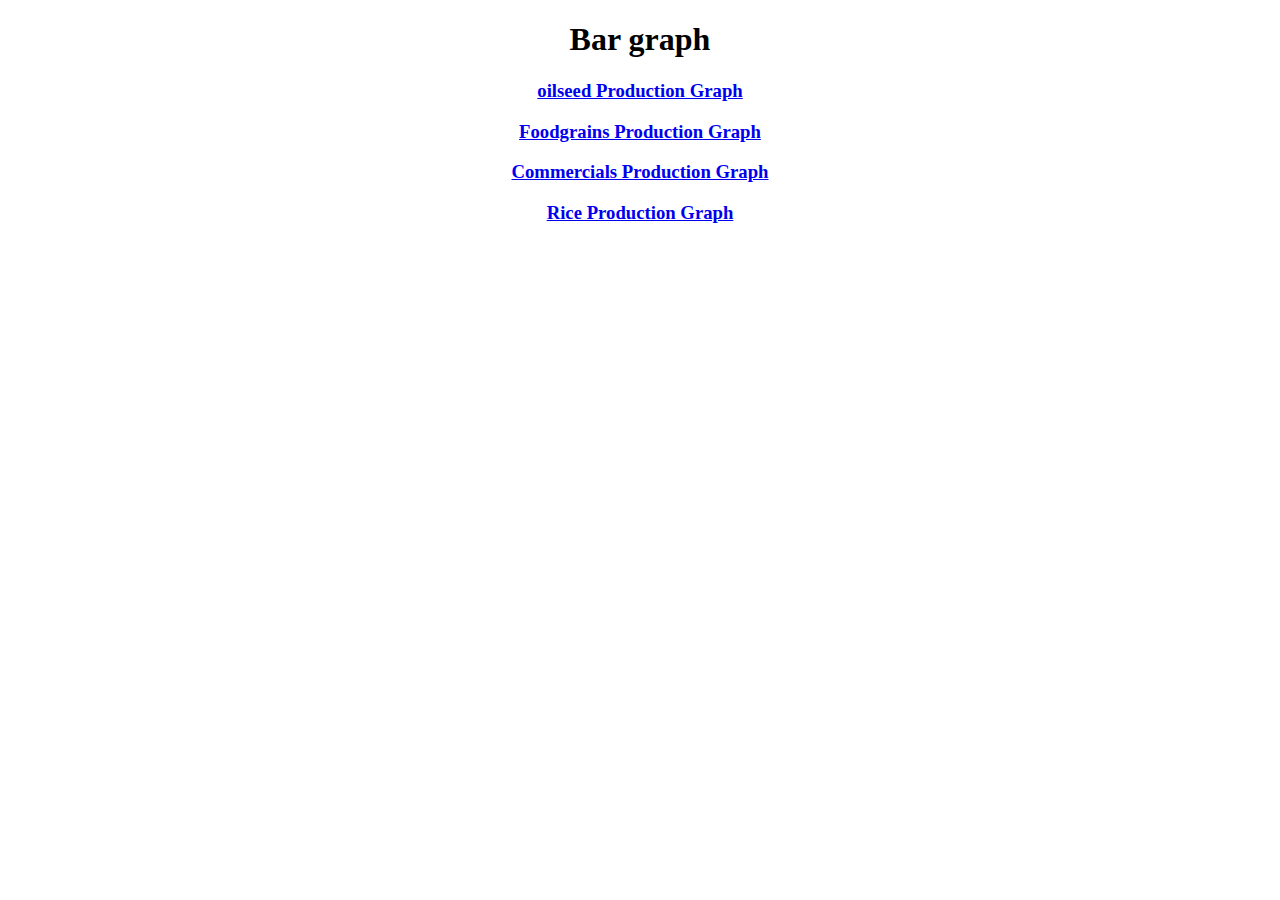
<file: index.html>
<!DOCTYPE html>
<html>
<head>
<meta charset="utf-8">
	<title>My graph</title>
	<link rel="stylesheet" type="text/css" href="stylesheet.css">
	<script src="d3.js" charset="utf-8"></script>
</head>
<body>
<h1 style="text-align:center">Bar graph</h1>

<div class="container_12" align="center">

<h3><a href="index1.html">oilseed Production Graph</a></h3>
<h3><a href="index2.html">Foodgrains Production Graph</a></h3>
<h3><a href="index3.html">Commercials Production Graph</a></h3>
<h3><a href="index4.html">Rice Production Graph</a></h3>
</div>

</body>
</html>
</file>
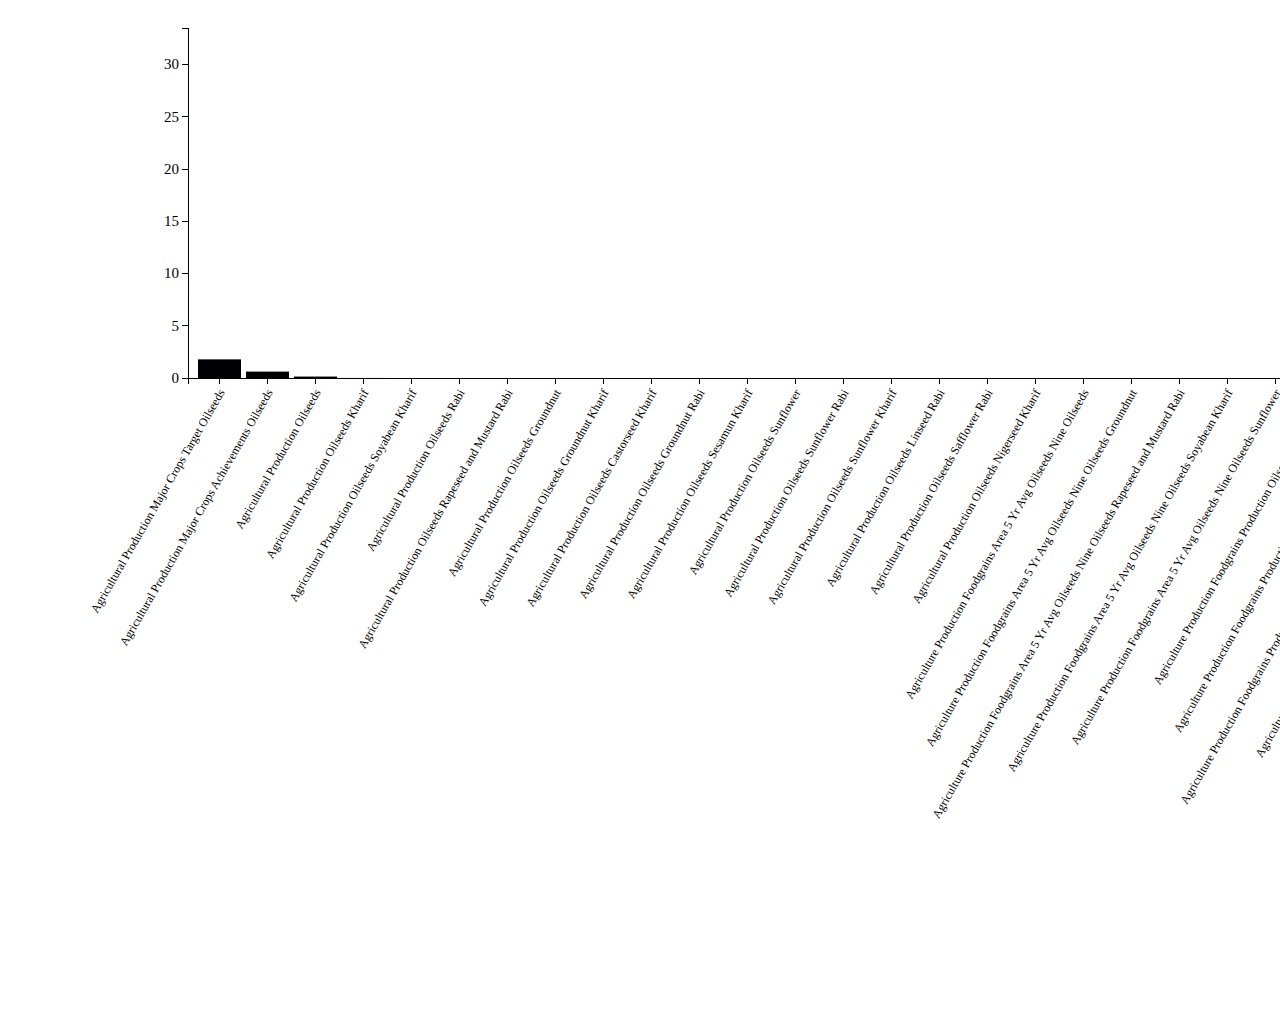
<file: index1.html>
<!DOCTYPE html>
<html>
<head>
<meta charset="utf-8">
	<title>My graph</title>
	<link rel="stylesheet" type="text/css" href="stylesheet.css">
	<script src="d3.js" charset="utf-8"></script>
</head>
<body>

<script type="text/javascript" src="script/oilseedbar.js"></script>

</body>
</html>
</file>
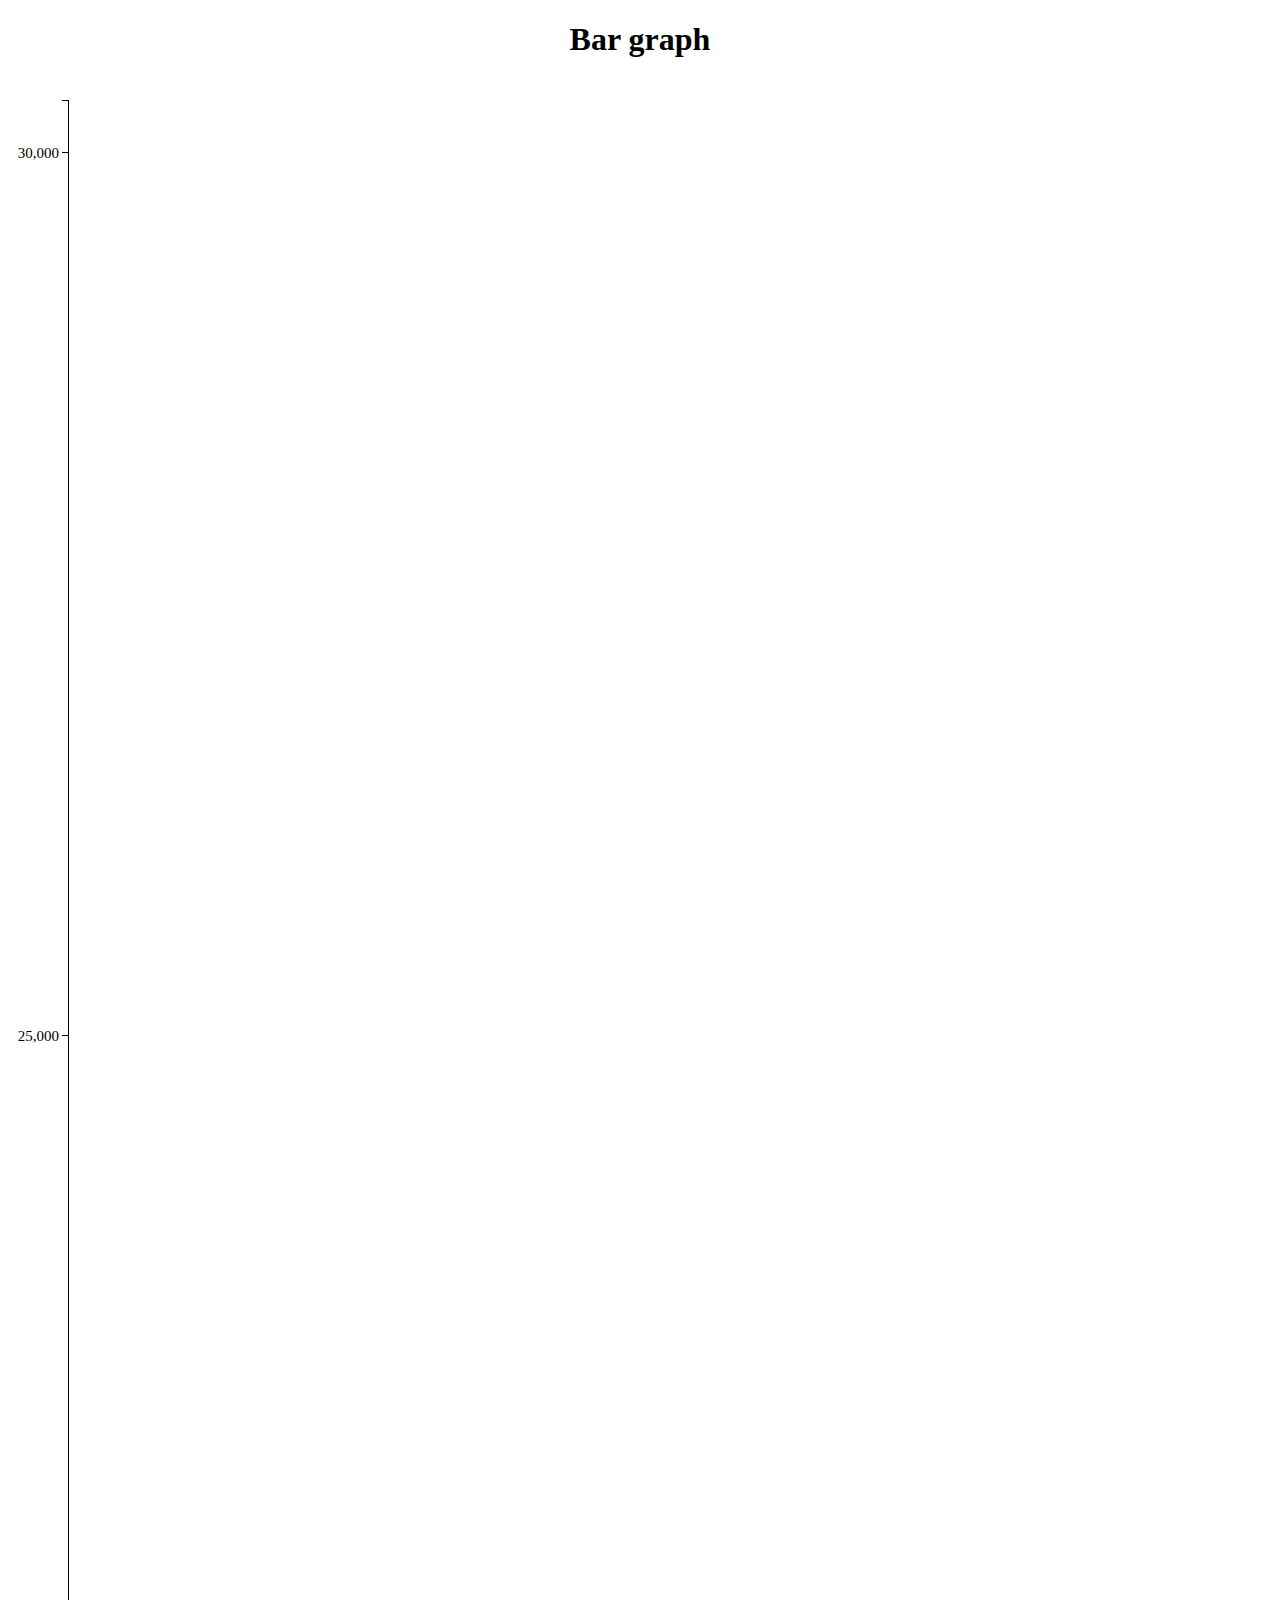
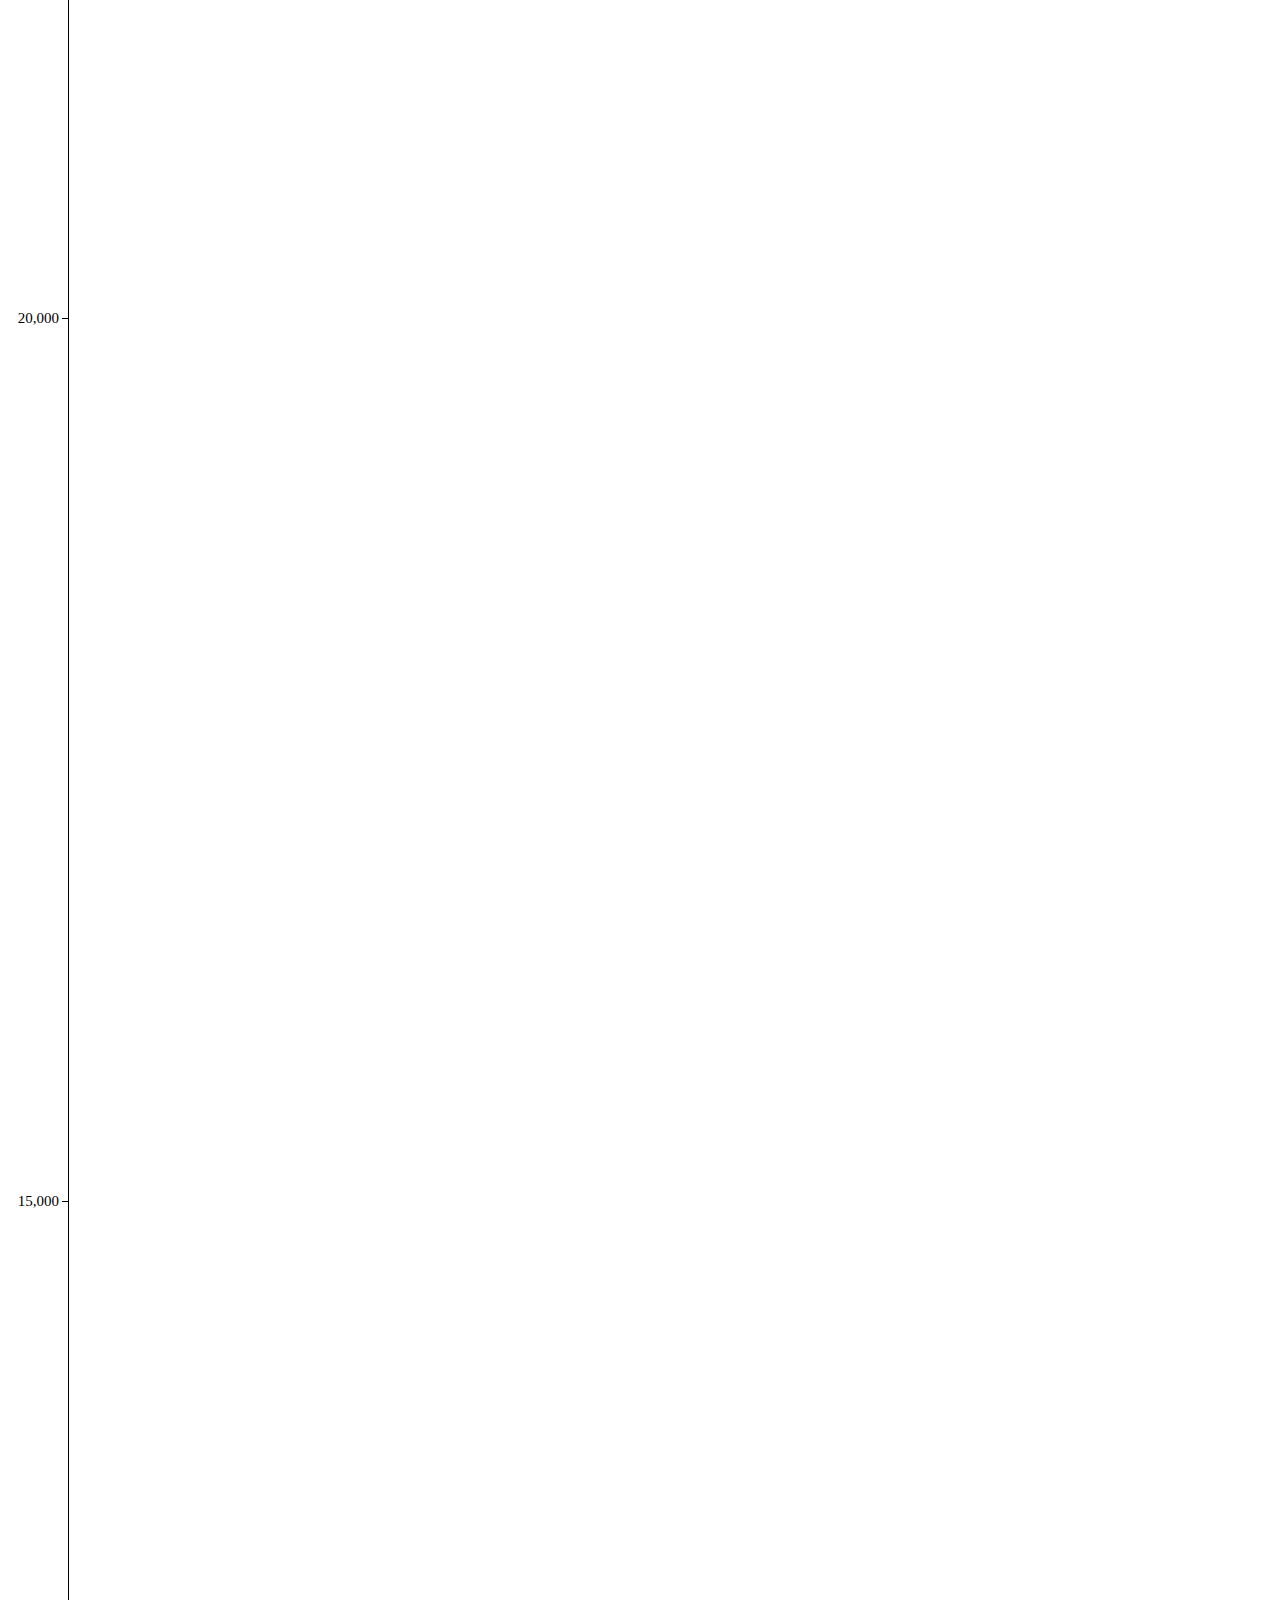
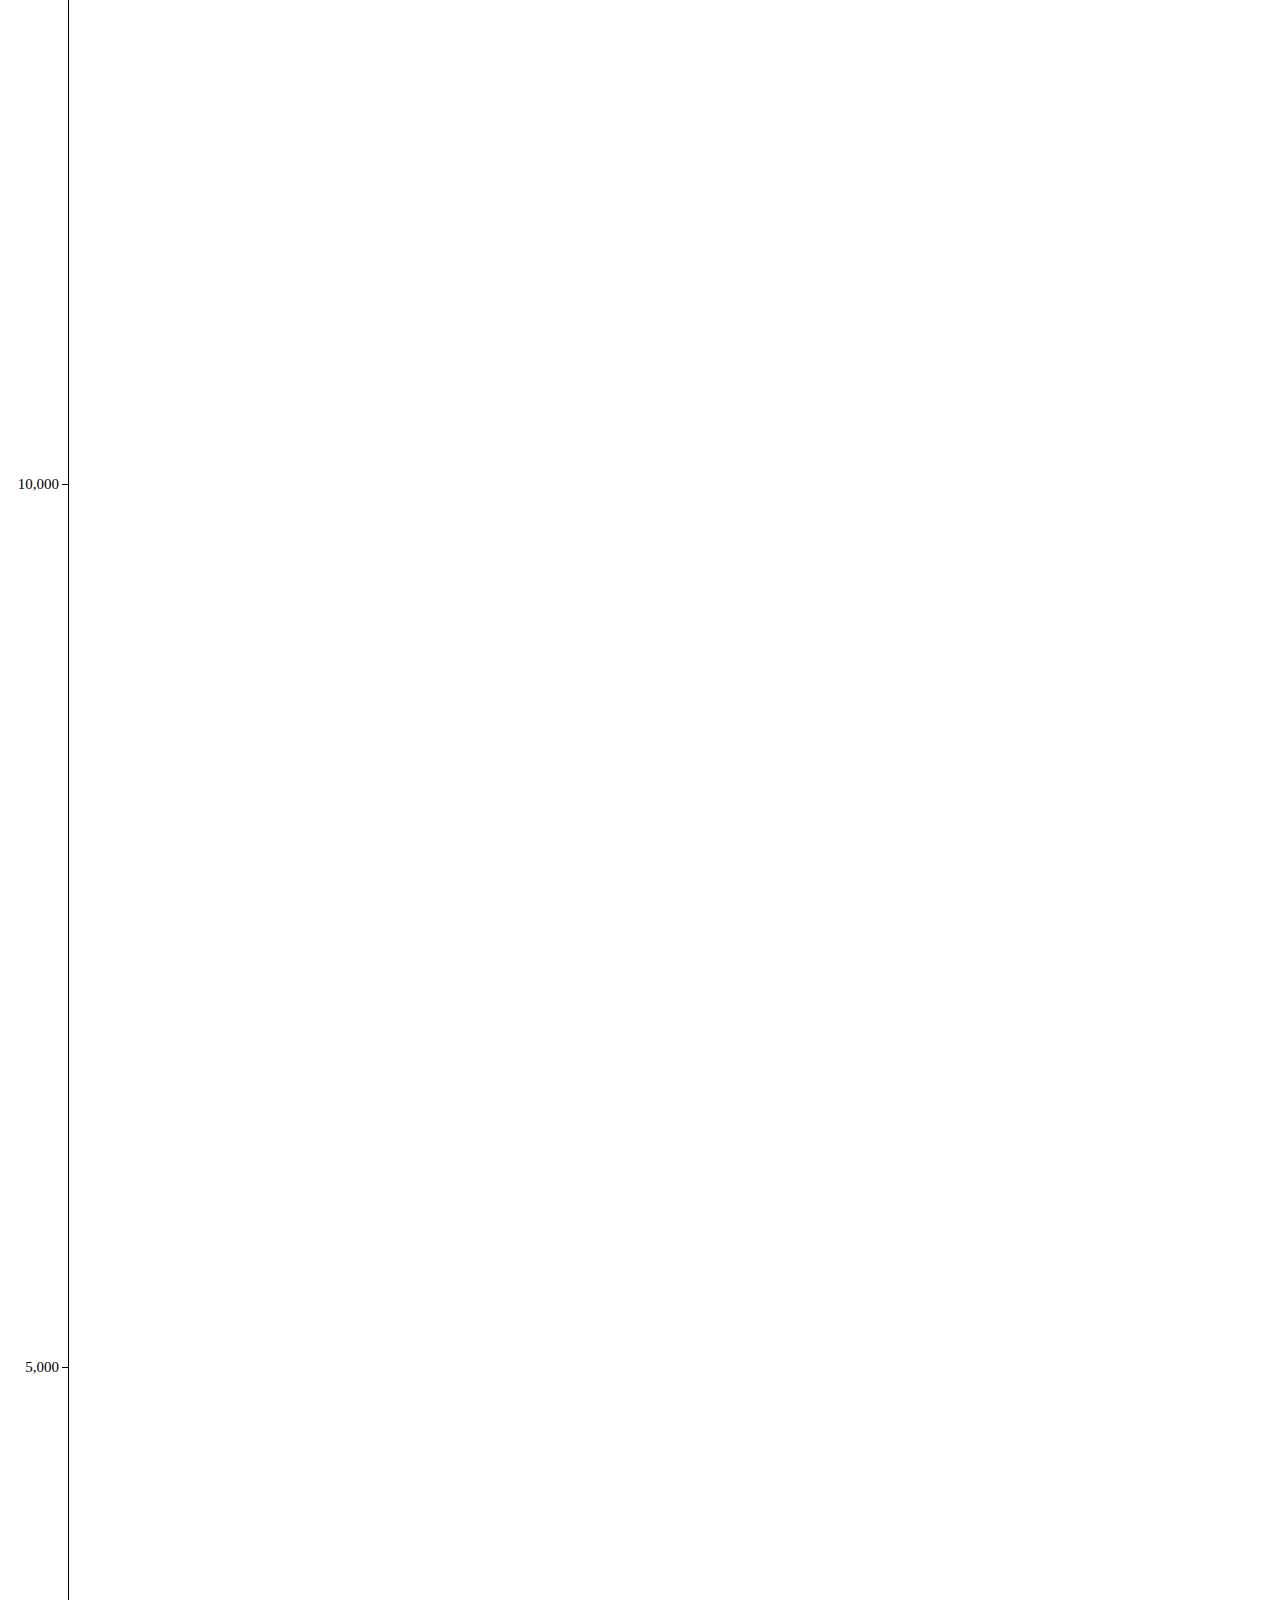
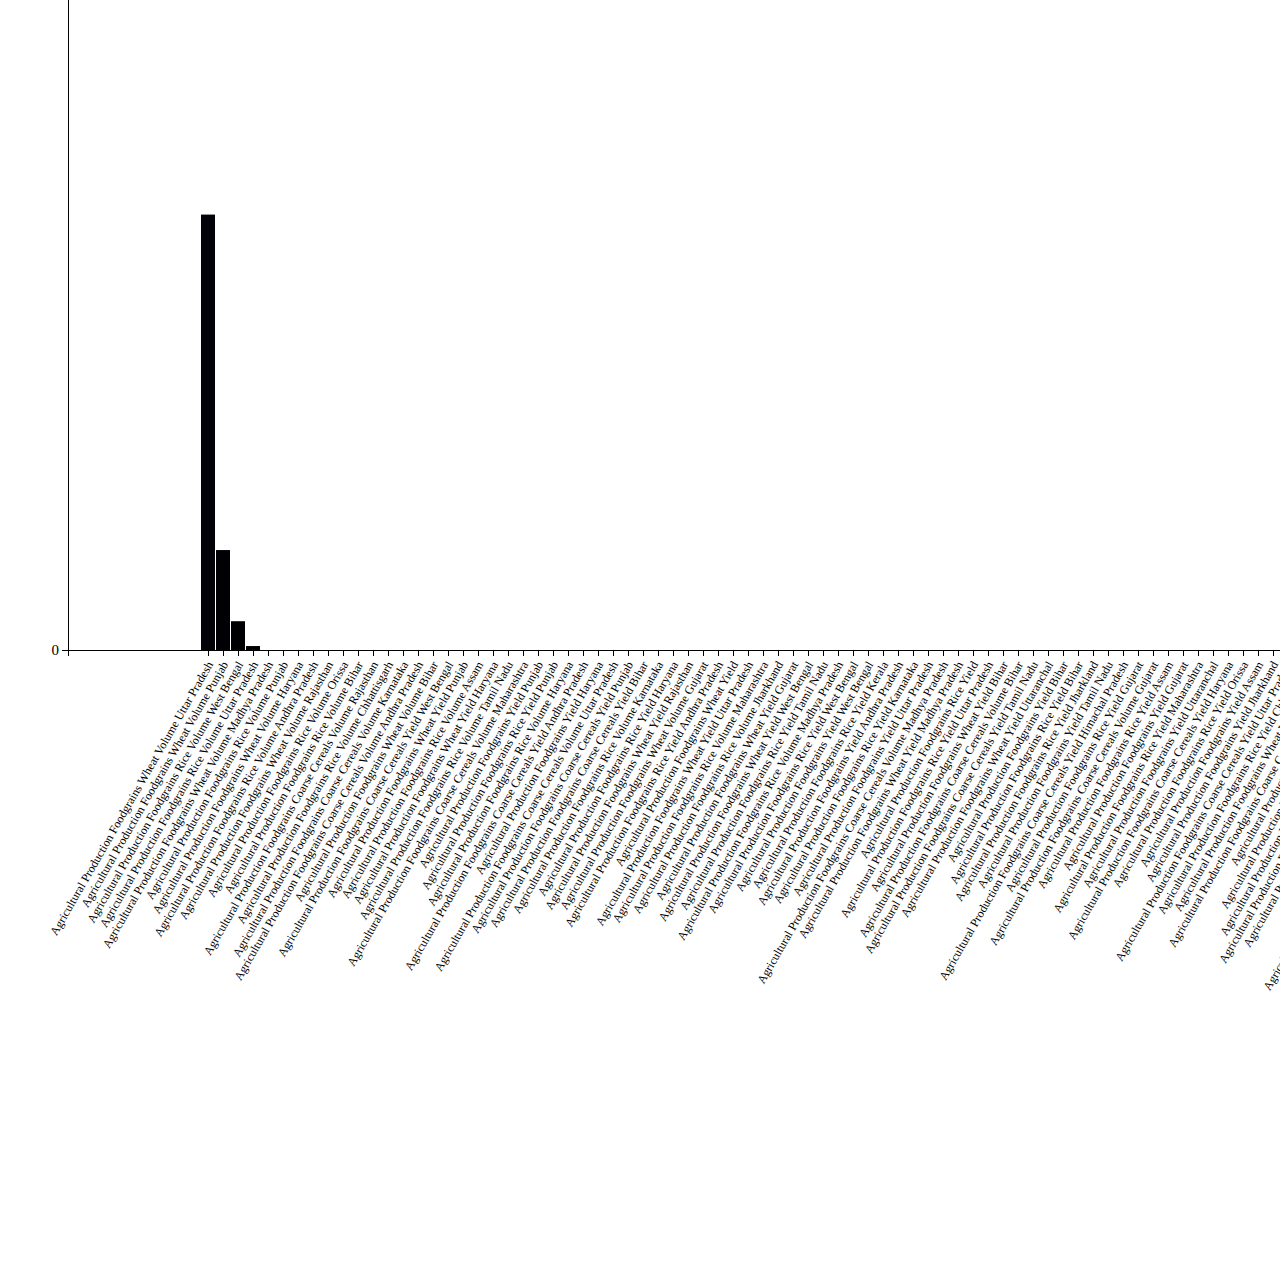
<file: index2.html>
<!DOCTYPE html>
<html>
<head>
<meta charset="utf-8">
	<title>My graph</title>
	<link rel="stylesheet" type="text/css" href="stylesheet.css">
	<script src="d3.js" charset="utf-8"></script>
</head>
<body>
<h1 style="text-align:center">Bar graph</h1>
<script type="text/javascript" src="script/Foodgrainsbar.js"></script>

</body>
</html>
</file>
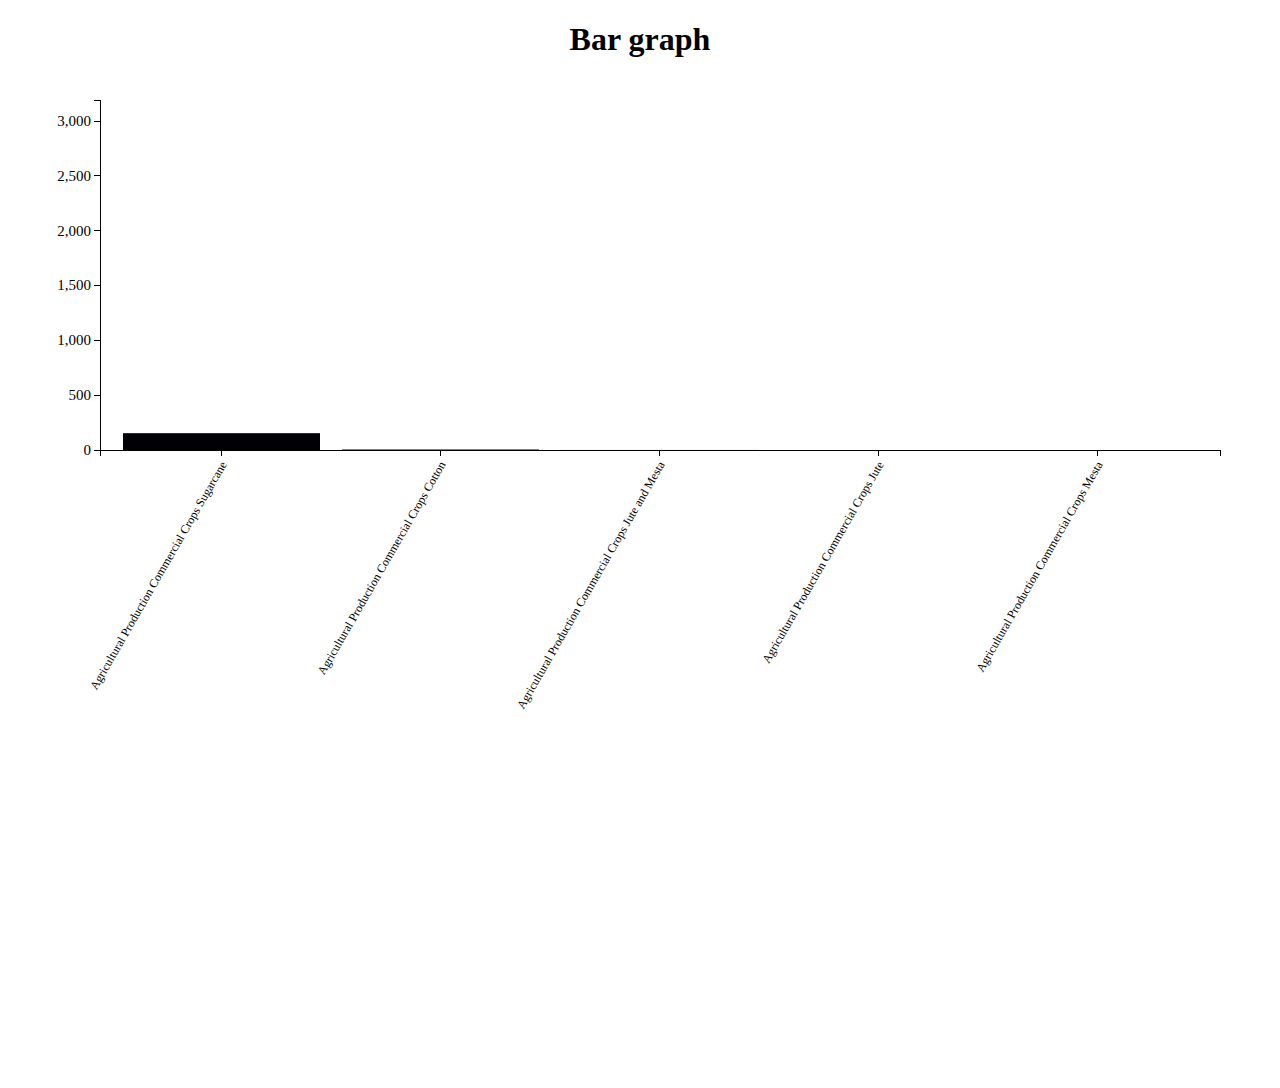
<file: index3.html>
<!DOCTYPE html>
<html>
<head>
<meta charset="utf-8">
	<title>My graph</title>
	<link rel="stylesheet" type="text/css" href="stylesheet.css">
	<script src="d3.js" charset="utf-8"></script>
</head>
<body>
<h1 style="text-align:center">Bar graph</h1>
<script type="text/javascript" src="script/Commercialbar.js"></script>

</body>
</html>
</file>
<file: stylesheet.css>
svg
{
	
	margin-left: auto;
	margin-right: auto;
	display: block;

}
.axis path,
.axis line
{
 fill: none;
 stroke: #000;
 shape-rendering: crispEdges;

}
</file>
